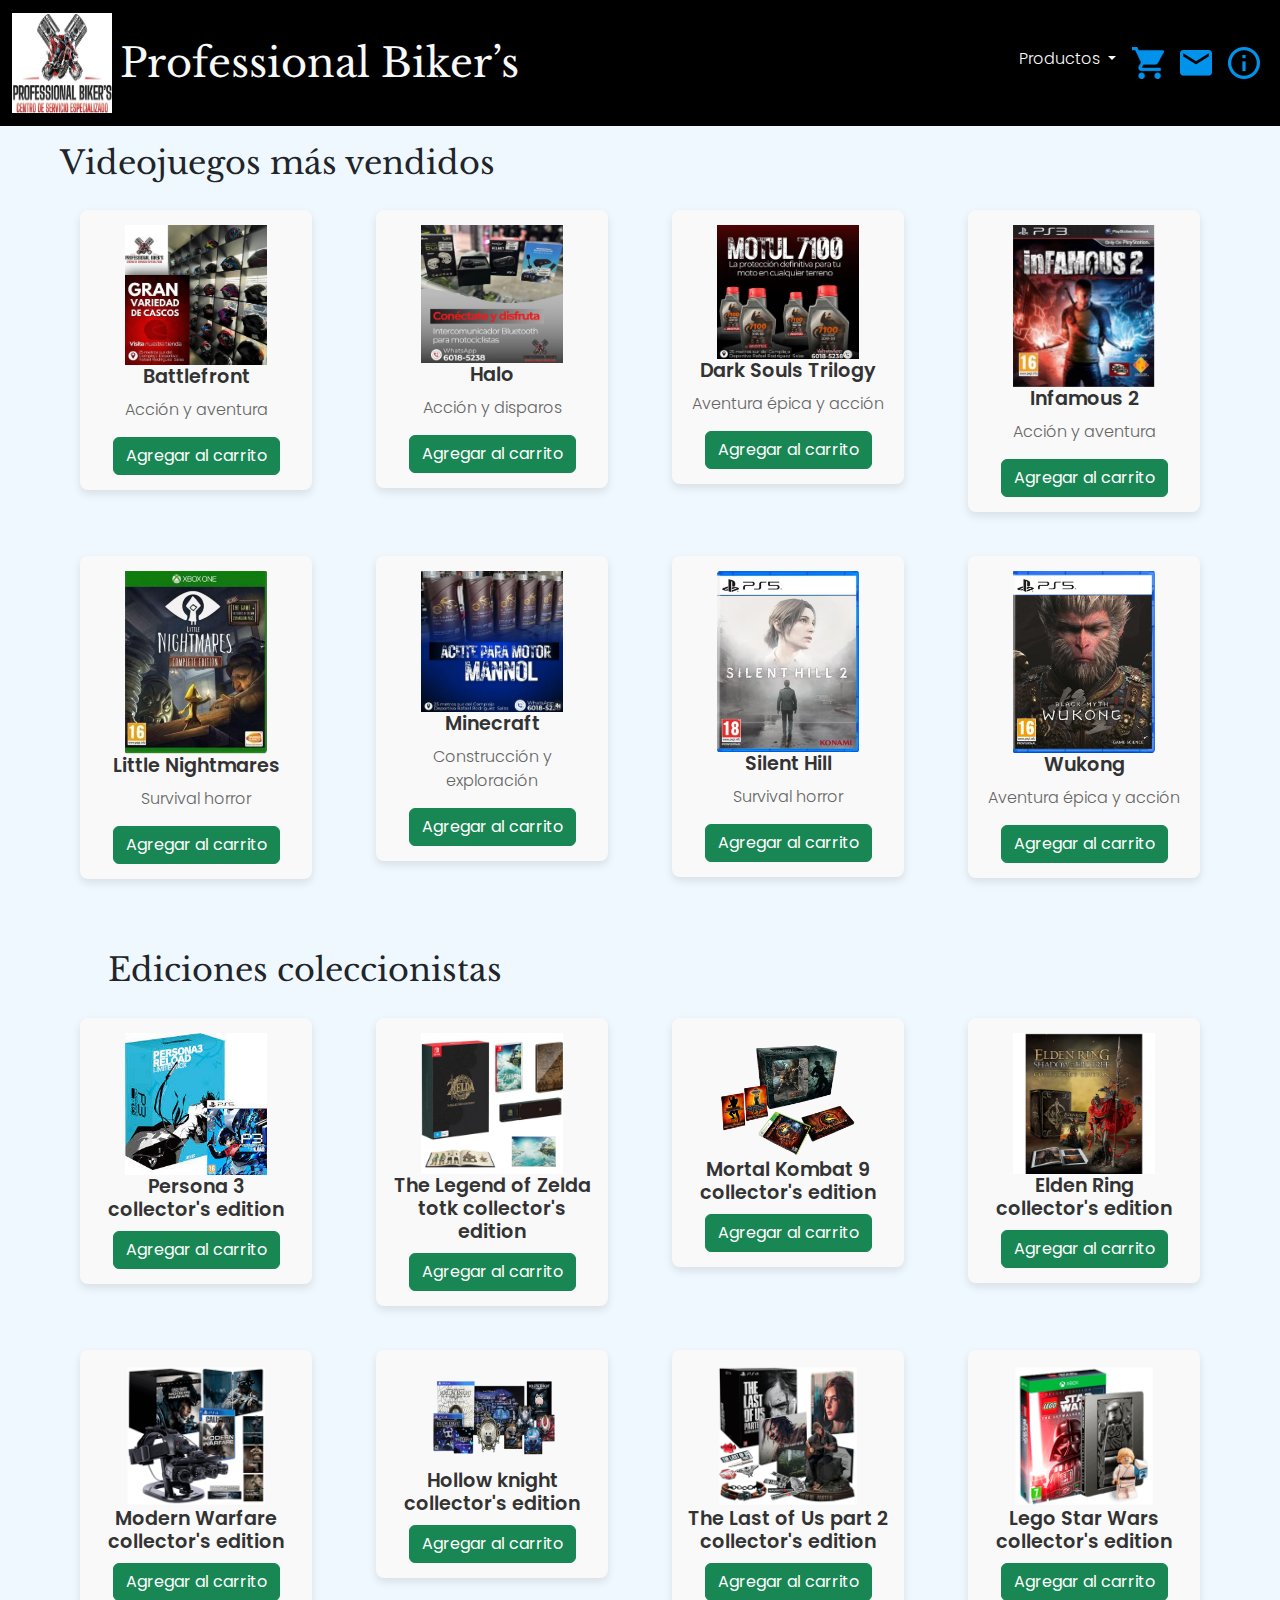
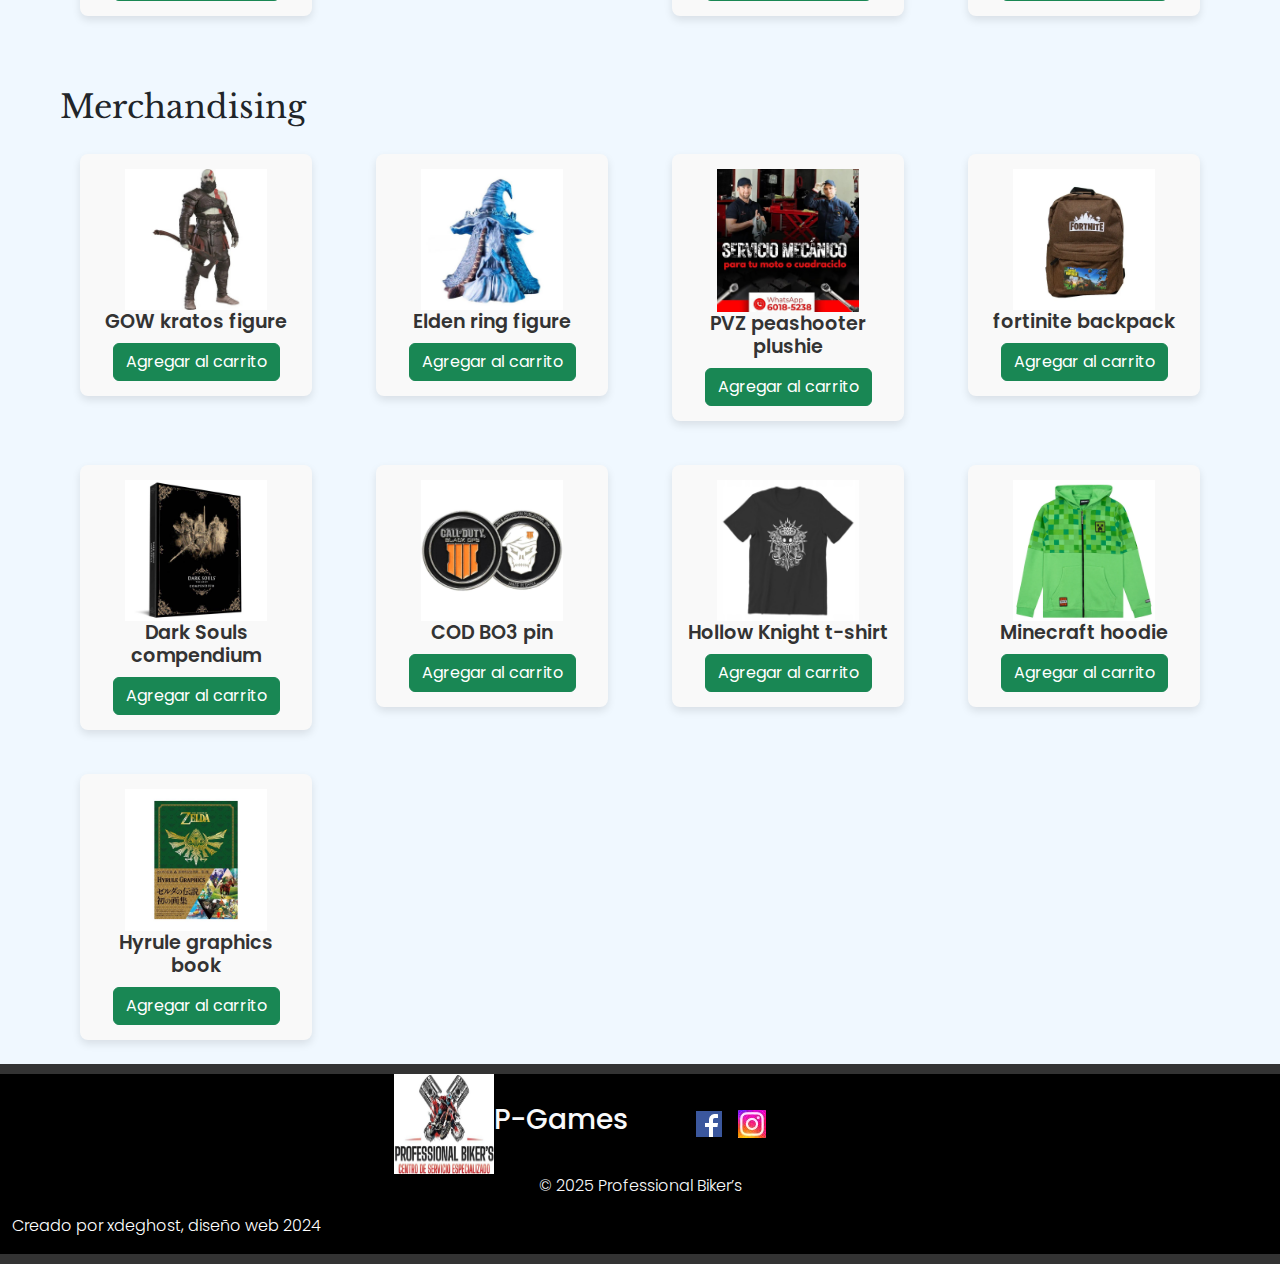
<file: productos.html>
<!DOCTYPE html>
<html lang="es">

<head>
    <title>pagina en construccion</title>
    <meta charset="UTF-8">
    <meta name="viewport" content="width=device-width, initial-scale=1.0, maximum-scale=1.0">
    
    <link rel="stylesheet" href="styles.css">
    <link href="https://cdn.jsdelivr.net/npm/bootstrap@5.3.3/dist/css/bootstrap.min.css" rel="stylesheet" integrity="sha384-QWTKZyjpPEjISv5WaRU9OFeRpok6YctnYmDr5pNlyT2bRjXh0JMhjY6hW+ALEwIH" crossorigin="anonymous">
    <link rel="stylesheet" href="smartcart/dist/css/smart_cart.min.css">

    <link rel="preconnect" href="https://fonts.googleapis.com">
    <link rel="preconnect" href="https://fonts.gstatic.com" crossorigin>
    <link href="https://fonts.googleapis.com/css2?family=Edu+AU+VIC+WA+NT+Pre:wght@400..700&family=Libre+Baskerville:ital,wght@0,400;0,700;1,400&family=Noto+Sans+JP:wght@100..900&family=Poppins:ital,wght@0,100;0,200;0,300;0,400;0,500;0,600;0,700;0,800;0,900;1,100;1,200;1,300;1,400;1,500;1,600;1,700;1,800;1,900&family=Press+Start+2P&display=swap" rel="stylesheet">    
    <link href="https://fonts.googleapis.com/css2?family=Edu+AU+VIC+WA+NT+Pre:wght@400..700&family=Libre+Baskerville:ital,wght@0,400;0,700;1,400&family=Noto+Sans+JP:wght@100..900&family=Poppins:ital,wght@0,100;0,200;0,300;0,400;0,500;0,600;0,700;0,800;0,900;1,100;1,200;1,300;1,400;1,500;1,600;1,700;1,800;1,900&family=Press+Start+2P&family=Source+Code+Pro:ital,wght@0,200..900;1,200..900&display=swap" rel="stylesheet">

    <link rel="icon" href="Imagenes/logotipo.jpg" type="image/x-icon">

</head>

<body class="body ">
    <div class="container-fluid pt-5">
        <div class="row pt-5">
            <header class="navbar navbar-expand-md navbar-light dark_color fixed-top"> 
                <div class="container-fluid d-flex justify-content-between align-items-center">
                    
                    <a class="navbar-brand d-flex align-items-center" href="index.html">
                        <img src="Imagenes/logotipo.jpg" alt="Logotipo" height="100" width="100">
                        <h1 class="ms-2 mb-0 text-light hx_font">Professional Biker’s</h1>
                    </a>
            
                    
                    <button class="navbar-toggler" type="button" data-bs-toggle="collapse" data-bs-target="#navbarNav" aria-controls="navbarNav" aria-expanded="false" aria-label="Toggle navigation">
                        <img src="Imagenes/iconos/326618_form_icon.png" alt="Menú" width="30" height="30">
                    </button>
            
                    
                    <div class="collapse navbar-collapse text-light" id="navbarNav">
                        <ul class="navbar-nav ms-auto">
                            <li class="nav-item dropdown">
                                <a class="nav-link dropdown-toggle text-light" href="#" role="button" data-bs-toggle="dropdown" aria-expanded="false">
                                    Productos
                                </a>
                                <ul class="dropdown-menu">
                                    <li><a class="dropdown-item hx_font" href="productos.html#juegos">Juegos</a></li>
                                    <li><a class="dropdown-item hx_font" href="productos.html#ediciones">Ediciones coleccionistas</a></li>
                                    <li><a class="dropdown-item hx_font" href="productos.html#merchandising">Merchandising</a></li>
                                </ul>
                            </li>
                            <li class="nav-item">
                                <a class="nav-link text-light" href="#" id="cart-icon"><img src="Imagenes/iconos/326700_cart_shopping_icon.png" alt="carrito"></a>
                            </li>
                            <li class="nav-item">
                                <a class="nav-link text-light" href="contacto.html"><img src="Imagenes/iconos/326670_mail_icon.png" alt="contactanos"></a>
                            </li>
                            <li class="nav-item">
                                <a class="nav-link text-light" href="SobreNosotros.html"><img src="Imagenes/iconos/326659_info_icon (1).png" alt="nosotros"></a>
                            </li>
                        </ul>
                    </div>
                    <div id="cart" class="cart-container" style="display:none;">
                        <h2 class="cart_h2">Carrito de Compras</h2>
                        <ul id="cart-items" class="cart_ul" ></ul>
                        <button class="cart_button" id="checkout-btn">Pagar</button>
                        <button class="cart_button"id="clear-cart">Vaciar Carrito</button>
                    </div>
                    <div id="checkout-form-container" style="display: none; margin-top: 20px;">
                        <h3 class="cart_h2">Detalles de Compra</h3>
                        <form id="checkout-form">
                            <div class="mb-3">
                                <label for="name" class="form-label">Nombre</label>
                                <input type="text" class="form-control" id="name" placeholder="Ingresa tu nombre" required 
                                       pattern="[A-Za-záéíóúÁÉÍÓÚÑñ ]+" title="Solo letras son permitidas" />
                            </div>
                            <div class="mb-3">
                                <label for="card" class="form-label">Tarjeta</label>
                                <input type="text" class="form-control" id="card" placeholder="Número de tarjeta" maxlength="16" required 
                                       pattern="^\d{16}$" title="El número de tarjeta debe ser de 16 dígitos" />
                            </div>
                            <div class="mb-3">
                                <label for="address" class="form-label">Dirección</label>
                                <input type="text" class="form-control" id="address" placeholder="Dirección completa" required />
                            </div>
                            <button type="submit" class="btn btn-primary">Confirmar Compra</button>
                        </form>
                    </div>
                </div>
            </header>
            
        </div>
    </div>

  <main>
    <section>
        <div class="container-fluid">
            <div class="row pt-5 px-5">
                <div class="col-12">
                    <h2 class="title_style hx_font" id="juegos">Videojuegos más vendidos</h2>
                </div>

                <div class="col-12 col-md-4 col-lg-3">
                    <div class="sc-product-item text-center mb-4">
                        <img data-name="product_image" src="Imagenes/productos/juegos/battlefront_juego.jpg" class="card-img-top custom-img" alt="God of War">
                        <h4 data-name="product_name">Battlefront</h4>
                        <p data-name="product_desc">Acción y aventura</p>
                        <button class="sc-add-to-cart btn btn-success">Agregar al carrito</button>
                    </div>
                </div>
                <div class="col-12 col-md-4 col-lg-3">
                    <div class="sc-product-item text-center mb-4">
                        <img data-name="product_image" src="Imagenes/productos/juegos/halo_collection_juego.jpg" class="card-img-top custom-img" alt="Halo">
                        <h4 data-name="product_name">Halo</h4>
                        <p data-name="product_desc">Acción y disparos</p>
                        <button class="sc-add-to-cart btn btn-success">Agregar al carrito</button>
                    </div>
                </div>
                <div class="col-12 col-md-4 col-lg-3">
                    <div class="sc-product-item text-center mb-4">
                        <img data-name="product_image" src="Imagenes/productos/juegos/dstrilogy_juego.jpg" class="card-img-top custom-img" alt="Dark Souls Trilogy">
                        <h4 data-name="product_name">Dark Souls Trilogy</h4>
                        <p data-name="product_desc">Aventura épica y acción</p>
                        <button class="sc-add-to-cart btn btn-success">Agregar al carrito</button>
                    </div>
                </div>
                <div class="col-12 col-md-4 col-lg-3">
                    <div class="sc-product-item text-center mb-4">
                        <img data-name="product_image" src="Imagenes/productos/juegos/infamous2_juego.jpg" class="card-img-top custom-img" alt="Infamous 2">
                        <h4 data-name="product_name">Infamous 2</h4>
                        <p data-name="product_desc">Acción y aventura</p>
                        <button class="sc-add-to-cart btn btn-success">Agregar al carrito</button>
                    </div>
                </div>
                <div class="col-12 col-md-4 col-lg-3">
                    <div class="sc-product-item text-center mb-4">
                        <img data-name="product_image" src="Imagenes/productos/juegos/little_juego.jpg" class="card-img-top custom-img" alt="Little Nightmares">
                        <h4 data-name="product_name">Little Nightmares</h4>
                        <p data-name="product_desc">Survival horror</p>
                        <button class="sc-add-to-cart btn btn-success">Agregar al carrito</button>
                    </div>
                </div>
                <div class="col-12 col-md-4 col-lg-3">
                    <div class="sc-product-item text-center mb-4">
                        <img data-name="product_image" src="Imagenes/productos/juegos/minecraft_juego.jpg" class="card-img-top custom-img" alt="Minecraft">
                        <h4 data-name="product_name">Minecraft</h4>
                        <p data-name="product_desc">Construcción y exploración</p>
                        <button class="sc-add-to-cart btn btn-success">Agregar al carrito</button>
                    </div>
                </div>
                <div class="col-12 col-md-4 col-lg-3">
                    <div class="sc-product-item text-center mb-4">
                        <img data-name="product_image" src="Imagenes/productos/juegos/silenthill_juego.jpg" class="card-img-top custom-img" alt="Silent Hill">
                        <h4 data-name="product_name">Silent Hill</h4>
                        <p data-name="product_desc">Survival horror</p>
                        <button class="sc-add-to-cart btn btn-success">Agregar al carrito</button>
                    </div>
                </div>
                <div class="col-12 col-md-4 col-lg-3">
                    <div class="sc-product-item text-center mb-4">
                        <img data-name="product_image" src="Imagenes/productos/juegos/wukong_juego.jpg" class="card-img-top custom-img" alt="Wukong">
                        <h4 data-name="product_name">Wukong</h4>
                        <p data-name="product_desc">Aventura épica y acción</p>
                        <button class="sc-add-to-cart btn btn-success">Agregar al carrito</button>
                    </div>
                </div>
            </div>
        </div>
    </section>
</main>


                <section>
                    <div class="container-fluid">
                        <div class="row pt-5 px-5" >
                
                            <div>
                                <h2 class="ps-5 col-12 title_style hx_font" id="ediciones">Ediciones coleccionistas</h2>
                            </div>
                            
                            <div class="col-12 col-md-4 col-lg-3">
                                <div class="sc-product-item text-center mb-4">
                                    <img data-name="product_image" src="Imagenes/productos/ce/persona3ce.jpg"  class="card-img-top custom-img" alt="persona3 ce">
                                    <h4 data-name="product_name">Persona 3 collector's edition</h4>
                                    <input name="product_price" value="59.99" type="hidden" />
                                    <button class="sc-add-to-cart btn btn-success">Agregar al carrito</button>
                                </div>
                            </div>
                            <div class="col-12 col-md-4 col-lg-3">
                
                                <div class="sc-product-item text-center mb-4">
                                    <img data-name="product_image" src="Imagenes/productos/ce/tlozce.webp"  class="card-img-top custom-img" alt="tloz ce">
                                    <h4 data-name="product_name">The Legend of Zelda totk collector's edition</h4>
                                    <input name="product_price" value="59.99" type="hidden" />
                                    <button class="sc-add-to-cart btn btn-success">Agregar al carrito</button>
                                </div>
                            </div>
                
                            <div class="col-12 col-md-4 col-lg-3">
                                <div class="sc-product-item text-center mb-4">
                                    <img data-name="product_image" src="Imagenes/productos/ce/Mortal-Kombat-removebg-preview.png "  class="card-img-top custom-img" alt="mortal kombat ce">
                                    <h4 data-name="product_name">Mortal Kombat 9 collector's edition</h4>
                                    <input name="product_price" value="59.99" type="hidden" />
                                    <input name="product_id" value="3" type="hidden" />
                                    <button class="sc-add-to-cart btn btn-success">Agregar al carrito</button>
                                </div>
                            </div>
                            <div class="col-12 col-md-4 col-lg-3">
                                <div class="sc-product-item text-center mb-4">
                                    <img data-name="product_image" src="Imagenes/productos/ce/erce.jpg"  class="card-img-top custom-img" alt="elden ring ce">
                                    <h4 data-name="product_name">Elden Ring collector's edition</h4>
                                    <input name="product_price" value="59.99" type="hidden" />
                                    <button class="sc-add-to-cart btn btn-success">Agregar al carrito</button>
                                </div>
                            </div>
                            <div class="col-12 col-md-4 col-lg-3">
                                <div class="sc-product-item text-center mb-4">
                                    <img data-name="product_image" src="Imagenes/productos/ce/Modern_Warfare.png"  class="card-img-top custom-img" alt="modern warfare ce">
                                    <h4 data-name="product_name">Modern Warfare collector's edition</h4>
                                    <input name="product_price" value="59.99" type="hidden"/>
                                    <button class="sc-add-to-cart btn btn-success">Agregar al carrito</button>
                                </div>
                            </div>
                            <div class="col-12 col-md-4 col-lg-3">
                                <div class="sc-product-item text-center mb-4">
                                    <img data-name="product_image" src="Imagenes/productos/ce/Hollow-Knight-removebg-preview.png" class="card-img-top custom-img" alt="hollow knight ce">
                                    <h4 data-name="product_name">Hollow knight collector's edition</h4>
                                    <input name="product_price" value="59.99" type="hidden" />
                                    <button class="sc-add-to-cart btn btn-success">Agregar al carrito</button>
                                </div>
                            </div>
                            <div class="col-12 col-md-4 col-lg-3">
                                <div class="sc-product-item text-center mb-4">
                                    <img data-name="product_image" src="Imagenes/productos/ce/The_last_of_us.png" class="card-img-top custom-img" alt="the last of us ce">
                                    <h4 data-name="product_name">The Last of Us part 2 collector's edition</h4>
                                    <input name="product_price" value="59.99" type="hidden" />
                                    <button class="sc-add-to-cart btn btn-success">Agregar al carrito</button>
                                </div>
                            </div>
                            <div class="col-12 col-md-4 col-lg-3">
                                <div class="sc-product-item text-center mb-4">
                                    <img data-name="product_image" src="Imagenes/productos/ce/Lego.png" class="card-img-top custom-img" alt="lego star wars collector's edition">
                                    <h4 data-name="product_name">Lego Star Wars collector's edition</h4>
                                    <input name="product_price" value="59.99" type="hidden" />
                                    <button class="sc-add-to-cart btn btn-success">Agregar al carrito</button>
                                </div>
                            </div>
                        </div>
                    </div>
                </section>
                

            <section>
                <div class="container-fluid">
                    <div class="row pt-5 px-5">

                        <div>
                            <h2 class=" col-12 title_style hx_font" id="merchandising">Merchandising</h2>
                        </div>
                        
                        <div class="col-12 col-md-4 col-lg-3">
                            <div class="sc-product-item text-center mb-4">
                                <img data-name="product_image" src="Imagenes/productos/merch/gow-merch.jpg"  class="card-img-top custom-img" alt="Mario RPG">
                                <h4 data-name="product_name">GOW kratos figure</h4>
                                <input name="product_price" value="29.99$" type="hidden" />
                                <button class="sc-add-to-cart btn btn-success">Agregar al carrito</button>
                            </div>
                        </div>
                        <div class="col-12 col-md-4 col-lg-3">
                            <div class="sc-product-item text-center mb-4">
                                <img data-name="product_image" src="Imagenes/productos/merch/ranni-merch.png"  class="card-img-top custom-img" alt="Mario RPG">
                                <h4 data-name="product_name">Elden ring figure</h4>
                                <input name="product_price" value="29.99$" type="hidden" />
                                <button class="sc-add-to-cart btn btn-success">Agregar al carrito</button>
                            </div>
                        </div>
                        <div class="col-12 col-md-4 col-lg-3">
                            <div class="sc-product-item text-center mb-4">
                                <img data-name="product_image" src="Imagenes/productos/merch/mario-merch.jpg" class="card-img-top custom-img" alt="Mario RPG">
                                <h4 data-name="product_name">PVZ peashooter plushie</h4>
                                <input name="product_price" value="29.99$" type="hidden" />
                                <button class="sc-add-to-cart btn btn-success">Agregar al carrito</button>
                            </div>
                        </div>
                        <div class="col-12 col-md-4 col-lg-3">
                            <div class="sc-product-item text-center mb-4">
                                <img data-name="product_image" src="Imagenes/productos/merch/fortnite_mochila.webp"  class="card-img-top custom-img" alt="Mario RPG">
                                <h4 data-name="product_name">fortinite backpack</h4>
                                <input name="product_price" value="29.99$" type="hidden" />
                                <button class="sc-add-to-cart btn btn-success">Agregar al carrito</button>
                            </div>
                        </div>
                        <div class="col-12 col-md-4 col-lg-3">
                            <div class="sc-product-item text-center mb-4">
                                <img data-name="product_image" src="Imagenes/productos/merch/darksouls_compendium_artbook.jpg" class="card-img-top custom-img" alt="Mario RPG">
                                <h4 data-name="product_name">Dark Souls compendium</h4>
                                <input name="product_price" value="29.99$" type="hidden" />
                                <button class="sc-add-to-cart btn btn-success">Agregar al carrito</button>
                            </div>
                        </div>
                        <div class="col-12 col-md-4 col-lg-3">
                            <div class="sc-product-item text-center mb-4">
                                <img data-name="product_image" src="Imagenes/productos/merch/cod3_pin.jpg"  class="card-img-top custom-img" alt="Mario RPG">
                                <h4 data-name="product_name">COD BO3 pin</h4>
                                <input name="product_price" value="29.99$" type="hidden" />
                                <button class="sc-add-to-cart btn btn-success">Agregar al carrito</button>
                            </div>
                        </div>
                        <div class="col-12 col-md-4 col-lg-3">
                            <div class="sc-product-item text-center mb-4">
                                <img data-name="product_image" src="Imagenes/productos/merch/hk-merch.png"  class="card-img-top custom-img" alt="Mario RPG">
                                <h4 data-name="product_name">Hollow Knight t-shirt</h4>
                                <input name="product_price" value="29.99$" type="hidden" />
                                <button class="sc-add-to-cart btn btn-success">Agregar al carrito</button>
                            </div>
                        </div>
                        <div class="col-12 col-md-4 col-lg-3">
                            <div class="sc-product-item text-center mb-4">
                                <img data-name="product_image" src="Imagenes/productos/merch/minecraft_buzo.webp" class="card-img-top custom-img" alt="Mario RPG">
                                <h4 data-name="product_name">Minecraft hoodie</h4>
                                <input name="product_price" value="29.99$" type="hidden" />
                                <button class="sc-add-to-cart btn btn-success">Agregar al carrito</button>
                            </div>
                        </div>
                        <div class="col-12 col-md-4 col-lg-3">
                            <div class="sc-product-item text-center mb-4">
                                <img data-name="product_image" src="Imagenes/productos/merch/hyrule_graphics_artbook.jpg" class="card-img-top custom-img" alt="Mario RPG">
                                <h4 data-name="product_name">Hyrule graphics book</h4>
                                <input name="product_price" value="29.99$" type="hidden" />
                                <button class="sc-add-to-cart btn btn-success">Agregar al carrito</button>
                            </div>
                        </div>
                    </div>
                </div>
            </section>
        </main>



       
        <footer>
            <div class="container-fluid">
                <div class="row">
                    <div class="col-12 dark_color">
                    
                        <div class="row">
                            <div class="col-6 d-flex justify-content-end align-items-center">
                                <img class="logo" src="Imagenes/logotipo.jpg" alt="" height="100" width="100">
                                <h3 class="d-inline text-light">P-Games</h3>
                            </div>
            
                            
                            <div class="col-6 d-flex justify-content-start align-items-center ps-5">
                            <a href="https://www.facebook.com/login/?next=https%3A%2F%2Fwww.facebook.com%2F%3Flocale%3Des_LA"> <img src="Imagenes/redes sociales/Facebook.png" alt="logo facebook" class="mx-2"></a>
                            <a href="https://www.instagram.com/"><img src="Imagenes/redes sociales/Instagram.png" alt="logo instagram" class="mx-2"></a> 
                            </div>
                        </div>
            
                        <div class="col-12 d-flex justify-content-center text-light">
                            <p>© 2025 Professional Biker’s</p>
                        </div>
                        <p class="text">Creado por xdeghost, diseño web 2024</p>
                    </div>
                </div>
            </div>
        </footer>

    <!--javaScript-->
    <script src="https://code.jquery.com/jquery-3.6.0.min.js"></script>
    <script src="https://cdn.jsdelivr.net/npm/@popperjs/core@2.11.6/dist/umd/popper.min.js"></script>
    <script src="https://cdn.jsdelivr.net/npm/bootstrap@5.3.3/dist/js/bootstrap.min.js"></script>
    <script src="smartcart/dist/js/jquery.smartCart.min.js" ></script> 

    <script>
        
        $(document).ready(function () {
        let cart = [];

        $('.sc-add-to-cart').click(function () {
            let productName = $(this).closest('.sc-product-item').find('h4').text();
            let productPrice = $(this).closest('.sc-product-item').find('input[name="product_price"]').val();
            let productImg = $(this).closest('.sc-product-item').find('img').attr('src');
            
            let product = { name: productName, price: productPrice, img: productImg };
            cart.push(product);
            updateCart();
        });

        function updateCart() {
            $('#cart-items').empty();
            cart.forEach(function(product) {
                $('#cart-items').append(`
                    <li class="cart_li">
                        <img src="${product.img}" alt="${product.name}" width="50">
                        <span>${product.name}</span> - $<span>${product.price}</span>
                    </li>
                `);
            });
        }

        $('#cart-icon').click(function (e) {
            e.preventDefault();
            $('#navbarNav').collapse('hide');
            $('#cart').toggle(); 
        });

        $('#clear-cart').click(function () {
            cart = [];
            updateCart();
            $('#checkout-form-container').hide();
        });

        $('#checkout-btn').click(function () {
            if (cart.length > 0) {
                $('#checkout-form-container').show();
            } else {
                alert("El carrito está vacío. Agrega productos antes de pagar.");
            }
        });

        $('#checkout-form').submit(function (e) {
            e.preventDefault();
            alert('¡Compra realizada con éxito! Gracias por tu compra.');
            $('#checkout-form-container').hide();
            cart = [];
            updateCart();
        });


            
            $('#navbarNav').on('show.bs.collapse', function () {
                $('#cart').hide();
            });
        });
        
    </script>

</body>

</html>
</file>
<file: styles.css>
/* Asegurar que las imágenes sean responsivas */
.custom-img {
    width: 100%;
    height: auto;
    max-width: 200px; /* Ajustar el tamaño máximo de las imágenes en móviles */
    margin-bottom: 15px; /* Espaciado en la parte inferior de la imagen */
}

/* Estilizar el contenedor de los productos */
.sc-product-item {
    background-color: #f9f9f9; /* Fondo claro para los productos */
    border-radius: 8px; /* Bordes redondeados */
    padding: 15px; /* Espaciado interno */
    box-shadow: 0 4px 8px rgba(0, 0, 0, 0.1); /* Sombra suave para profundidad */
    transition: transform 0.3s ease-in-out; /* Animación suave al pasar el mouse */
    margin-right: 15px; /* Espacio entre los productos */
}

/* Efecto al pasar el mouse sobre el producto */
.sc-product-item:hover {
    transform: translateY(-10px); /* Levanta el producto cuando se pasa el mouse */
    box-shadow: 0 8px 16px rgba(0, 0, 0, 0.2); /* Aumenta la sombra al pasar el mouse */
}

/* Títulos de los productos */
.sc-product-item h4 {
    font-size: 1.2rem;
    color: #333; /* Color oscuro para los títulos */
    font-weight: 600;
    margin-bottom: 10px; /* Espaciado entre el título y la descripción */
}

/* Descripción de los productos */
.sc-product-item p {
    font-size: 1rem;
    color: #666; /* Color gris claro para las descripciones */
    margin-bottom: 15px; /* Espaciado entre la descripción y el botón */
}

/* Estilo para el botón de agregar al carrito */
.sc-add-to-cart {
    background-color: #28a745; /* Color verde para el botón */
    color: white;
    padding: 10px 20px;
    border: none;
    border-radius: 5px; /* Bordes redondeados */
    font-size: 1rem;
    transition: background-color 0.3s ease;
}

/* Efecto al pasar el mouse sobre el botón */
.sc-add-to-cart:hover {
    background-color: #218838; /* Cambia el color del botón cuando se pasa el mouse */
}

/* Ajustes para dispositivos móviles (menos de 768px) */
@media (max-width: 767px) {
    .row {
        display: flex;
        flex-wrap: wrap;
    }

    .col-12 {
        width: 33.33%; /* Tres productos por fila en pantallas pequeñas */
        padding: 5px; /* Espacio entre columnas */
    }

    .sc-product-item {
        margin-bottom: 20px; /* Espaciado entre las filas de productos */
    }

    .sc-add-to-cart {
        width: 100%; /* Hacer que el botón ocupe todo el ancho en móviles */
    }
}

/* Ajustes para tabletas y pantallas medianas (768px a 991px) */
@media (min-width: 768px) and (max-width: 991px) {
    .col-md-4 {
        width: 33.33%; /* Tres productos por fila en pantallas medianas (tabletas) */
    }

    .sc-product-item {
        margin: 10px; /* Margen para tabletas */
    }

    .custom-img {
        max-width: 200px; /* Ajustar el tamaño de la imagen en tabletas */
    }
}

/* Ajustes para pantallas grandes (escritorios, 992px y más) */
@media (min-width: 992px) {
    .col-lg-3 {
        width: 25%; /* Cuatro productos por fila en pantallas grandes (PC) */
    }

    .sc-product-item {
        margin: 20px; /* Más margen en pantallas grandes */
    }

    .custom-img {
        max-width: 250px; /* Tamaño máximo de las imágenes en pantallas grandes */
    }
}

/* General: Estilos comunes para todas las pantallas */
.header-section {
    background-color: #333; /* Fondo oscuro para el header */
    color: white;
}

/* Ajustes para dispositivos móviles */
@media (max-width: 767px) {
    /* Hacer que el logo sea más pequeño en pantallas móviles */
    .navbar-brand img {
        width: 80px;
        height: auto;
    }

    /* Hacer que el nombre del sitio sea más pequeño en móviles */
    .navbar-brand h1 {
        font-size: 1.4rem; /* Reducir el tamaño de la fuente en móviles */
        margin-left: 10px; /* Agregar espacio al lado del logo */
    }

    /* Ajustes para tabletas y pantallas medianas */
    @media (min-width: 768px) and (max-width: 991px) {
        .navbar-brand h1 {
            font-size: 1.5rem; /* Un poco más grande que en móviles */
        }

        .navbar-nav .nav-link img {
            width: 30px;
            height: 30px;
        }

        #cart {
            width: 300px; /* Aumentar tamaño del carrito en tabletas */
        }
    }
}

/* Estilos específicos para pantallas grandes (PC) */
@media (min-width: 992px) {
    /* Contenedor flex para las secciones */
    .pc-flex-container {
        display: flex;
        align-items: center;
        justify-content: flex-start;
        gap: 10px; /* Reducido aún más el espacio entre la imagen y el texto */
        margin-bottom: 30px; /* Separación entre las secciones */
    }

    /* Imagen dentro del contenedor */
    .custom-img-secciones, .custom-img-nosotros {
        width: 35%; /* Reducir el tamaño de la imagen al 35% */
        height: auto;
        object-fit: cover; /* Mantener la proporción de la imagen */
        border-radius: 8px; /* Bordes redondeados para la imagen */
    }

    /* Contenedor del texto */
    .section-text {
        width: 60%; /* El texto ocupará el 60% del contenedor */
        line-height: 1.5;
        margin-left: -300px; /* Aplicar margen negativo para mover el texto aún más a la izquierda */
    }

    /* Títulos y texto */
    .section-text h3 {
        font-size: 1.3rem; /* Reducir el tamaño del título */
        margin-bottom: 10px;
        color: #333; /* Título con un color más oscuro */
    }

    .section-text p {
        font-size: 0.9rem; /* Reducir el tamaño del texto */
        color: #555; /* Texto un poco más claro */
    }
}

/* En pantallas móviles (menos de 768px) */
@media (max-width: 767px) {
    .col-12 {
        width: 33.33%; /* Tres productos por fila en pantallas pequeñas */
        padding: 5px;  /* Espacio entre columnas */
    }
}

/* En pantallas más grandes (mayores de 768px, como tabletas y PC) */
@media (min-width: 768px) {
    .col-md-4 {
        width: 33.33%; /* Tres productos por fila en pantallas medianas (tabletas) */
    }

    .col-lg-3 {
        width: 25%; /* Cuatro productos por fila en pantallas grandes (PC) */
    }
}

/* General: Estilos comunes para todas las pantallas */
footer {
    background-color: #333; /* Fondo oscuro para el pie de página */
    color: white;
    padding: 10px 0;  /* Reducir el padding para hacerlo más compacto */
}

/* Ajustes específicos para dispositivos móviles */
@media (max-width: 767px) {
    /* Ajustar el tamaño del logo y el texto en dispositivos móviles */
    footer .logo {
        width: 50px;  /* Reducir más el tamaño del logo */
        height: auto;
    }

    footer h3 {
        font-size: 1.1rem; /* Reducir más el tamaño del texto */
        margin-left: 10px; /* Agregar un pequeño margen al texto */
    }

    /* Hacer que los elementos del footer estén alineados de forma más sencilla */
    footer .row {
        display: flex;
        flex-direction: column;
        align-items: center;
        justify-content: center; /* Alinear los elementos al centro */
    }

    footer .ps-5 {
        padding-left: 0;  /* Eliminar el padding a la izquierda en pantallas pequeñas */
    }

    /* Ajustar los márgenes y espaciados entre los elementos */
    footer .col-6 {
        text-align: center;
        margin-top: 5px; /* Reducir margen entre elementos */
    }

    footer .col-6 a {
        margin: 0 8px;  /* Reducir el espaciado entre los íconos */
    }

    /* Ajustar el texto de copyright y creador */
    footer .d-flex.justify-content-center {
        margin-top: 5px; /* Reducir el margen superior */
        font-size: 0.8rem; /* Reducir el tamaño de la fuente para hacerlo más compacto */
    }

    footer .text {
        font-size: 0.7rem; /* Reducir aún más el tamaño de texto para "Creado por Xdeghost" */
        text-align: center;
        margin-top: 5px;
    }

    /* Estilizar los enlaces de las redes sociales */
    footer .col-6 a img {
        width: 30px; /* Reducir el tamaño de los íconos de redes sociales */
        height: auto;
        background: transparent; /* Quitar el fondo negro de los íconos */
        border-radius: 50%; /* Hacer los íconos circulares si tienen fondo */
    }

    /* Asegurarnos de que los íconos estén centrados correctamente */
    footer .col-6 {
        display: flex;
        justify-content: center; /* Centrar los íconos de redes sociales */
        align-items: center;
    }
}

/* Ajustes para tabletas y pantallas medianas */
@media (min-width: 768px) and (max-width: 991px) {
    footer .logo {
        width: 70px;  /* Hacer el logo más pequeño también en tabletas */
    }

    footer h3 {
        font-size: 1.4rem;
    }
}












/* Asegurarse que los productos sean responsivos */
@media (max-width: 767px) {
    .row {
        display: flex;
        flex-wrap: wrap;
        justify-content: space-between; /* Asegura que los productos estén distribuidos de manera equitativa */
    }

    .col-12 {
        width: 50%; /* Dos productos por fila en pantallas pequeñas (móviles) */
        padding: 5px;  /* Espaciado entre las columnas */
    }

    .sc-product-item {
        margin-bottom: 20px; /* Asegurar espaciado entre productos */
    }

    .sc-add-to-cart {
        width: 100%; /* Hacer que el botón ocupe todo el ancho del producto */
    }
}

@media (min-width: 768px) and (max-width: 991px) {
    .col-md-4 {
        width: 33.33%; /* Tres productos por fila en pantallas medianas (tabletas) */
    }
}

@media (min-width: 992px) {
    .col-lg-3 {
        width: 25%; /* Cuatro productos por fila en pantallas grandes (PC) */
    }
}











/* Estilos del carrito */
#cart {
    position: absolute;
    top: 125px; 
    right: 10px;
    background-color: #333; 
    padding: 10px;
    display: none; 
    width: 200px;
    z-index: 1; 
}

.cart_ul {
    list-style: none;
    padding: 0;
    margin: 0;
    color: white;
}

.cart_li {
    margin-bottom: 10px;
}

.cart_h2, .cart_button {
    color: white; 
}

.cart_button {
    background-color: #ff0000;
    border: none;
    color: white;
    padding: 10px;
    width: 100%;
    margin-top: 10px;
}

/* Estilos del formulario de checkout */
#checkout-form-container {
    position: fixed; 
    top: 105px; 
    right: 10px; 
    width: 90%; 
    max-width: 300px; 
    background-color: #333;
    color: white;
    padding: 15px;
    z-index: 10;
    box-shadow: 0px 4px 6px rgba(0, 0, 0, 0.1);
    border-radius: 8px;
    display: none;
}

/* ---------------SOBRE NOSOTROS--------------- */

.hx_font {
    font-family: "Libre Baskerville", serif;
    font-weight: 400;
    font-style: normal;
}

.h2_nosotros {
    font-size: 2rem;
    color: #b42525;
    margin-bottom: 2%;
    font-family: "Libre Baskerville", serif;
    font-weight: 400;
    font-style: normal;
}

.text_nosotros {
    font-family: "Poppins", sans-serif;
    font-weight: 300;
    font-style: normal;
}

.h3_sucursales {
    font-size: 1.8rem;
    color: #256db4;
    margin-bottom: 3%;
}

.ul_sucursales {
    list-style-type: none;
    padding: 0;
}

.li_sucursales {
    font-size: 1rem;
    margin-bottom: 1%;
    color: #333;
}








/* Cambiar el color del texto de 'PGames' a negro */
.navbar-brand h1 {
    color: #000; /* Negro */
}

















/* General: Estilos comunes para todas las pantallas */
.header-section {
    background-color: #333; /* Fondo oscuro para el header */
    color: white;
}

/* Ajustes para dispositivos móviles */
@media (max-width: 767px) {
    /* Hacer que el logo sea más pequeño en pantallas móviles */
    .navbar-brand img {
        width: 80px;
        height: auto;
    }

    /* Hacer que el nombre del sitio sea más pequeño en móviles */
    .navbar-brand h1 {
        font-size: 1.4rem; /* Reducir el tamaño de la fuente en móviles */
        margin-left: 10px; /* Agregar espacio al lado del logo */
    }

    
/* Ajustes para tabletas y pantallas medianas */
@media (min-width: 768px) and (max-width: 991px) {
    .navbar-brand h1 {
        font-size: 1.5rem; /* Un poco más grande que en móviles */
    }

    .navbar-nav .nav-link img {
        width: 30px;
        height: 30px;
    }

    #cart {
        width: 300px; /* Aumentar tamaño del carrito en tabletas */
    }
}
}


/* ---------------INICIO--------------- */

.dark_color {
    background-color: black;
}

.text {
    color:white;
}

.body {
    background-color: rgb(240, 248, 255);
    overflow-x: hidden;
    font-family: "Poppins", sans-serif;
    font-weight: 300;
    font-style: normal;
}



.productsBorders {
    border: 2px solid black;
    border-radius: 5px;
}

/* Estilos para pantallas de escritorio */
@media (min-width: 768px) {
    .custom-img {
        max-width: 70%;
        height: auto;
        margin: 0 auto;
    }
    .custom-img-nosotros {
        max-width: 60%;
    }
    .custom-img-secciones {
        max-width: 70%;
    }
    .custom-img-navidad {
        max-width: 90%;
    }
}
</file>
<file: smartcart/dist/css/smart_cart.min.css>
/*! 
 * jQuery Smart Cart v3.x
 * The smart interactive jQuery Shopping Cart plugin with PayPal payment support
 * http://www.techlaboratory.net/smartcart
 *
 * Created by Dipu Raj
 * http://dipuraj.me
 *
 * Licensed under the terms of the MIT License
 * https://github.com/techlab/SmartCart/blob/master/LICENSE
 */.sc-cart-item-list{min-height:50px}.sc-cart-remove{background:0 0;border:none;font-size:20px;position:absolute;top:0;right:0}.sc-cart-remove:hover{color:red}.sc-cart-empty-msg{color:#999;margin:0;padding:10px;text-align:center}.sc-cart-item-qty{width:55px;border-radius:3px;font-size:12px;padding:4px 0 3px 6px;color:#555;background-color:#fff;background-image:none;border:1px solid #ccc;-webkit-box-shadow:0 1px 1px rgba(0,0,0,.075) inset;box-shadow:0 1px 1px rgba(0,0,0,.075) inset;-webkit-transition:border-color .15s ease-in-out 0s,-webkit-box-shadow .15s ease-in-out 0s;transition:border-color .15s ease-in-out 0s,-webkit-box-shadow .15s ease-in-out 0s;transition:border-color .15s ease-in-out 0s,box-shadow .15s ease-in-out 0s;transition:border-color .15s ease-in-out 0s,box-shadow .15s ease-in-out 0s,-webkit-box-shadow .15s ease-in-out 0s}.sc-cart-item-summary{text-align:right;margin-top:5px;padding-top:5px}.sc-cart-summary{text-align:right;font-size:1.5em}.sc-cart-toolbar{margin-top:10px;text-align:right}.sc-cart-toolbar button{margin-left:5px}.sc-cart-toolbar button.disabled img{opacity:.5}.sc-cart-item img{margin-right:10px;width:60px}.sc-highlight{-webkit-animation:highlight 1s;animation:highlight 1s}@keyframes highlight{from{background:#faebcc}to{background:0 0}}@-webkit-keyframes highlight{from{background:#faebcc}to{background:0 0}}.sc-product-item{position:relative}.sc-product-item:after,.sc-product-item:before{-webkit-transition:all .2s ease-in-out 0s;transition:all .2s ease-in-out 0s}.sc-added-item{border-color:#5cb85c}.sc-added-item:after{content:"\2713 ";display:inline-block;position:absolute;top:0;right:4px;z-index:99;color:#fff;font-size:18px;font-weight:700;white-space:nowrap}.sc-added-item:before{content:"";display:inline-block;position:absolute;z-index:98;top:0;right:0;border-style:solid;border-width:0 40px 40px 0;-webkit-transform:rotate(360deg);-ms-transform:rotate(360deg);transform:rotate(360deg);border-color:rgba(255,255,255,0) #5cb85c rgba(255,255,255,0) rgba(255,255,255,0)}.sc-button-checkout-paypal{border:0;cursor:pointer;padding:0;width:170px;height:32px}
</file>
